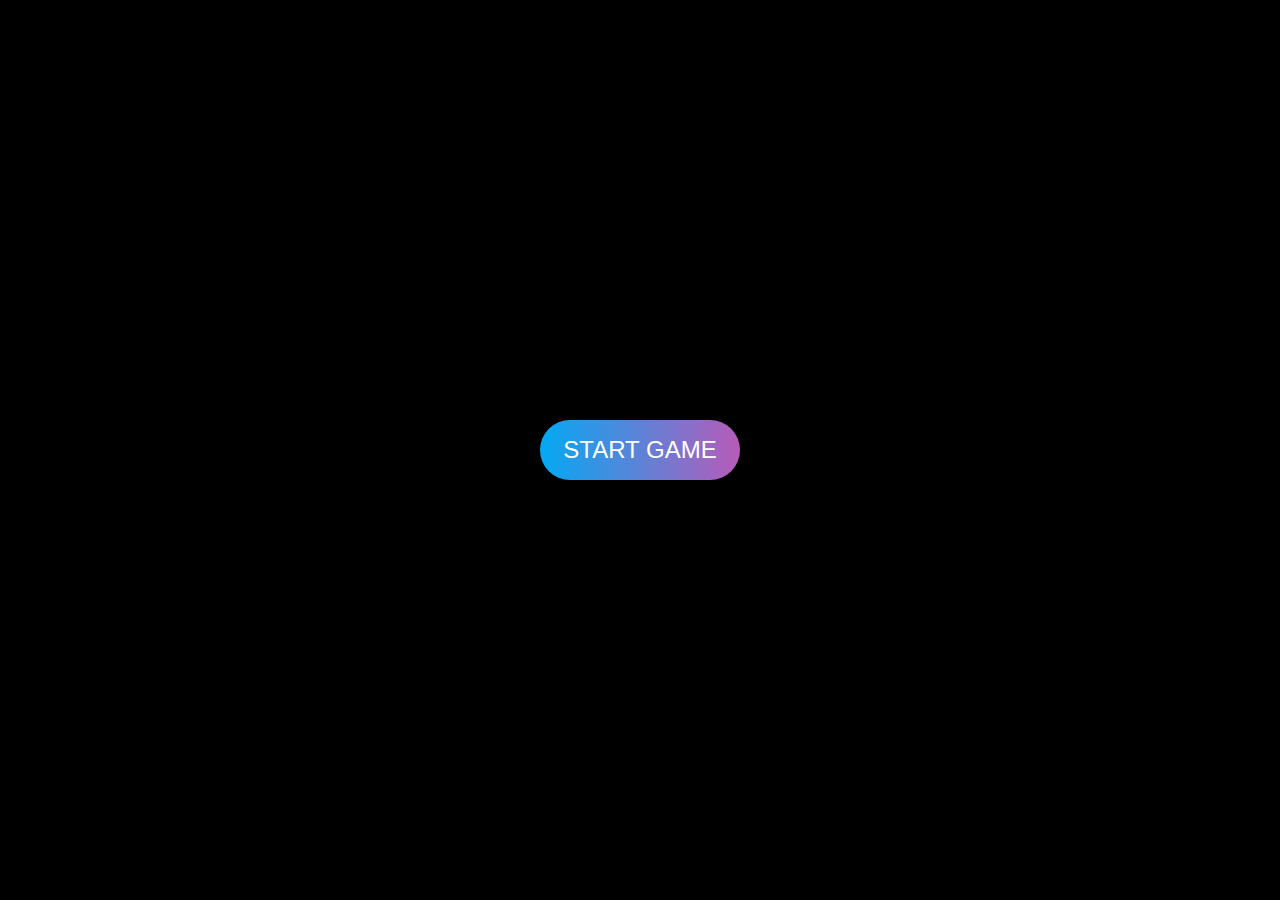
<file: index.html>
<!DOCTYPE html>
<html>
  <head>
    <script
      src="https://code.jquery.com/jquery-3.3.1.slim.min.js"
      integrity="sha384-q8i/X+965DzO0rT7abK41JStQIAqVgRVzpbzo5smXKp4YfRvH+8abtTE1Pi6jizo"
      crossorigin="anonymous"
    ></script>
    <script
      src="https://cdnjs.cloudflare.com/ajax/libs/popper.js/1.14.7/umd/popper.min.js"
      integrity="sha384-UO2eT0CpHqdSJQ6hJty5KVphtPhzWj9WO1clHTMGa3JDZwrnQq4sF86dIHNDz0W1"
      crossorigin="anonymous"
    ></script>
    <script
      src="https://stackpath.bootstrapcdn.com/bootstrap/4.3.1/js/bootstrap.min.js"
      integrity="sha384-JjSmVgyd0p3pXB1rRibZUAYoIIy6OrQ6VrjIEaFf/nJGzIxFDsf4x0xIM+B07jRM"
      crossorigin="anonymous"
    ></script>
    <link rel="stylesheet" type="text/css" href="gamestyle.css" />

    <title>Rocks | Paper | Scissors</title>

    <!-- 	<link rel="stylesheet" type="text/css" href="classwork.css">
 -->
    <!-- Latest compiled and minified CSS -->
    <!--  -->
  </head>
  <h1>Rocks | Paper | Scissors</h1>
  <body>
    <header>Let's Play a Game</header>
    <section>
      <div id="bg"></div>
      <a href="./gamepg2.html" class="button" onclick="startGame()"
        >Start Game</a
      >
    </section>

    <!-- <div class="container">
		<div class="card-deck">
 		<div class="card"> <img class="card-img-top" src="https://images.pexels.com/photos/1308624/pexels-photo-1308624.jpeg?auto=compress&cs=tinysrgb&dpr=1&w=500" class="img-fluid" alt="Bricks">
  			<h3 class="card">Test</h3>
  			<h5 class="card">Test</h5>
  			<p>Test</p>
		</div>

		<div class="card"> <img class="card-img-top" src="https://images.pexels.com/photos/1308624/pexels-photo-1308624.jpeg?auto=compress&cs=tinysrgb&dpr=1&w=500" class="img-fluid" alt="Bricks">
  			<h3 class="card">Test</h3>
  			<h5 class="card">Test</h5>
  			<p>Test</p>
		</div>	

		<div class="card"> <img class="card-img-top" src="https://images.pexels.com/photos/1308624/pexels-photo-1308624.jpeg?auto=compress&cs=tinysrgb&dpr=1&w=500" class="img-fluid" alt="Bricks">
  			<h3 class="card">Test</h3>
  			<h5 class="card">Test</h5>
  			<p>Test</p>
		</div>	
		</div> -->

    <!-- 

	</div>
 -->

    <footer>
      2019 Tech Talent South
    </footer>
    <script type="text/javascript" src="game2.0.js"></script>
  </body>
</html>
</file>
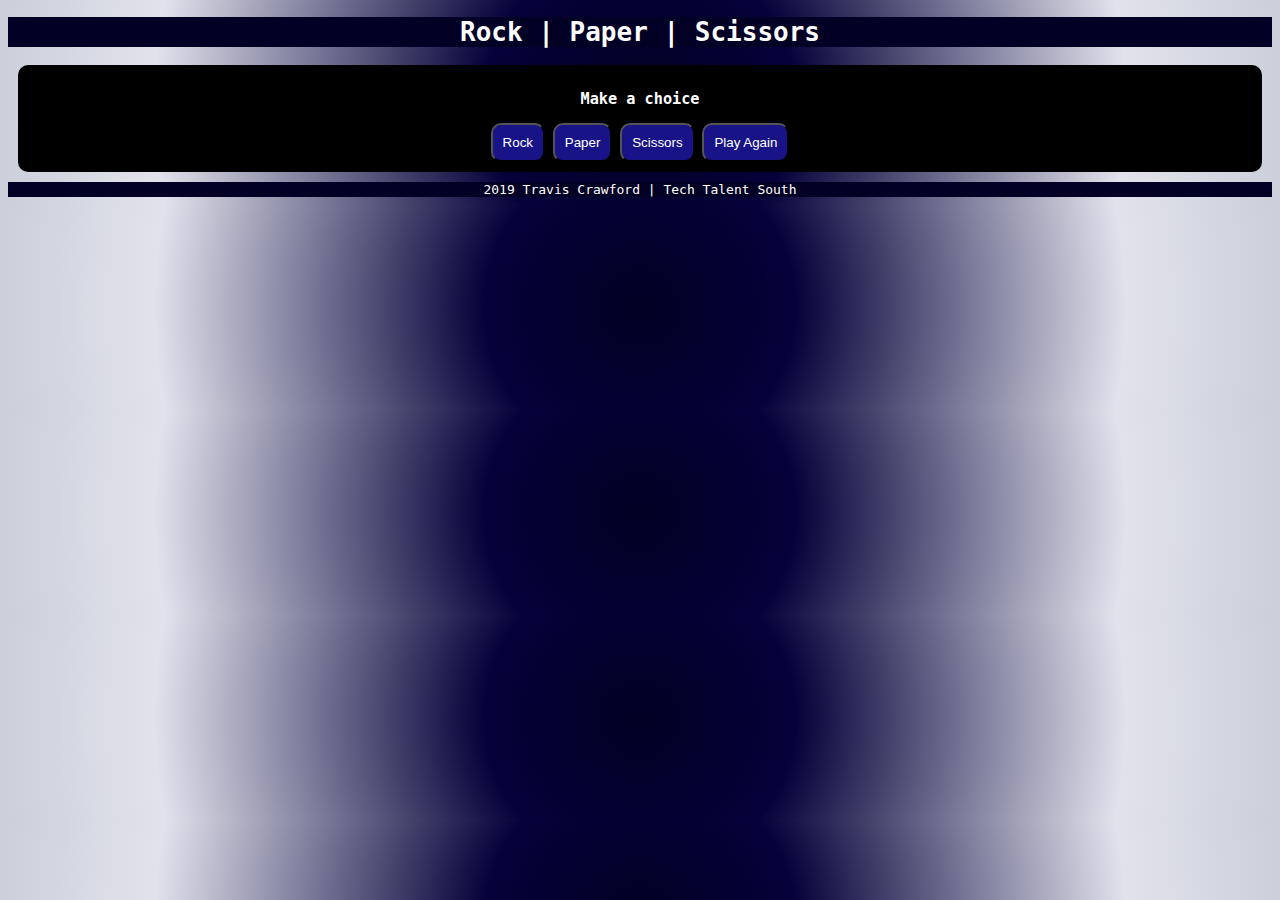
<file: gamepg2.html>
<!DOCTYPE html>
<html>
  <head>
    <script
      src="https://code.jquery.com/jquery-3.3.1.slim.min.js"
      integrity="sha384-q8i/X+965DzO0rT7abK41JStQIAqVgRVzpbzo5smXKp4YfRvH+8abtTE1Pi6jizo"
      crossorigin="anonymous"
    ></script>
    <script
      src="https://cdnjs.cloudflare.com/ajax/libs/popper.js/1.14.7/umd/popper.min.js"
      integrity="sha384-UO2eT0CpHqdSJQ6hJty5KVphtPhzWj9WO1clHTMGa3JDZwrnQq4sF86dIHNDz0W1"
      crossorigin="anonymous"
    ></script>
    <script
      src="https://stackpath.bootstrapcdn.com/bootstrap/4.3.1/js/bootstrap.min.js"
      integrity="sha384-JjSmVgyd0p3pXB1rRibZUAYoIIy6OrQ6VrjIEaFf/nJGzIxFDsf4x0xIM+B07jRM"
      crossorigin="anonymous"
    ></script>
    <link rel="stylesheet" type="text/css" href="gamelayout.css" />

    <title>Rocks | Paper | Scissors</title>
  </head>

  <body>
    <header>
      <h1>Rock | Paper | Scissors</h1>
    </header>

    <div class="flex-container">
      <div>
        <h3>Make a choice</h3>
        <button onclick="alert(Rock)" class="btn btn">Rock</button>
        <button onclick="alert(Paper)" class="btn btn">Paper</button>
        <button onclick="alert(Scissors)" class="btn btn">Scissors</button>
        <button class="button" onclick="startGame()">Play Again</button>
      </div>
    </div>

    <footer>2019 Travis Crawford | Tech Talent South</footer>
    <script type="text/javascript" src="game2.0.js"></script>
  </body>
</html>
</file>
<file: gamestyle.css>
title
{
	color: #545351;
}
body
{
	margin: 0;
	padding: 0;
	background: #000;
}
.button
{
		position:absolute;
		top: 50%;
		left: 50%;
		transform: translate(-50%,-50%);
		width: 200px;
		height: 60px;
		text-align: center;
		line-height: 60px;
		color: #fff;
		font-size: 24px;
		text-transform: uppercase;
		text-decoration: none;
		font-family: sans-serif;
		box-sizing: border-box;
		background: linear-gradient(90deg,#03a9f4, #f441a5, #ffeb3b, #03a9f4);
		background-size: 400%;
		border-radius:30px;
}
.button:hover	
{
	animation: animate	8s linear infinite;
}

@keyframes animate
{
	0%
	{
		background-position: 0%;
	}
	100%
	{
		background-position: 400%;
	}
}

.button:before
{
	content: '';
	position:absolute;
	top: -5px;
	left: -5px;
	right: -5px;
	bottom: -5px;
	z-index: -1px;
	background: linear-gradient(90deg,#03a9f4, #f441a5, #ffeb3b, #03a9f4);
	background-size: 400%
	border-radius:30px;
	opacity: 0;
	transition: 0.5s;
	cursor: pointer;
}
	.button:hover;before
{
	filter:blur(20px);

}
/*h3
{
	text-align: center;
	background-position: #545351;
	border-radius: 10px;
}*/

}
h1{
	margin:	0%
	font-size:60px;
	color: #fffff;
	font-family: monospace;
	text-align: center;
	text height: 100vh

}

div{
	background-color: red;
}

section {
	background: black;
	display: flex;
	flex-direction: row;
}

.href {

}
/*ul{
	padding: 0px;
	margin-right: 0px;
	text-align: center;

}*/
/*ul li{
	list-style: none;
	border: 2px	solid #fff;
	font-size:15px;
	font-weight: bold;
	margin:10px;
	border border-radius: 15px;
	font-family: monospace;
	border: 2px   solid	   rgb	    (0,255,30,50,0,5);
	background-color: rgb(0,255,0,1);	
	box-shadow: 0px 0px 10px  rgb(),
	text-align	center	*/
/*
ul li a {
	text-decoration: none;
	padding: 15px	35px;
/*	display: block;
	text-align: center;
	}*/
/*	ul li
	list-style:none;
	padding 15px
	padding 30px
}
}
*/*/
</file>
<file: gamelayout.css>
title {
	background: rgb(2,0,36);
	color: white;
	font-family: monospace;
}

body {

background: rgb(2,0,36);
background: radial-gradient(circle, rgba(2,0,36,1) 0%, rgba(4,2,57,1) 24%, rgba(226,226,236,1) 75%, rgba(202,207,217,1) 100%);
}

.flex-container {
	background:black;
	padding: 10px;
	border: 10px;
	margin:10px;
	border-radius: 10px;
	display: flex;
	align-items: center;
	justify-content: center;
	font-family: monospace;

}

/*.box {
	justify-content: center;
}*/

header {
	font-family: monospace;
	color: white;
	background: rgb(2,0,36);
}

h1 {
	text-align: center;
	background: rgb(2,0,36);
	color: white;
	font-family: monospace;

}

h3 {
	color: white;
	text-align: center;
}

section{

	font-family: monospace;
	justify-content: center;
}

button {
	background: #181488;
	padding: 10px;
	border-radius: 10px;
	color: white;
}

/*section li {
	background-color: grey;
	display: flex;
	flex-direction: row;
	font-family: monospace;
}*/

footer {
	font-family: monospace;
	color: white;
	background: rgb(2,0,36);
	text-align: center;
}
</file>
